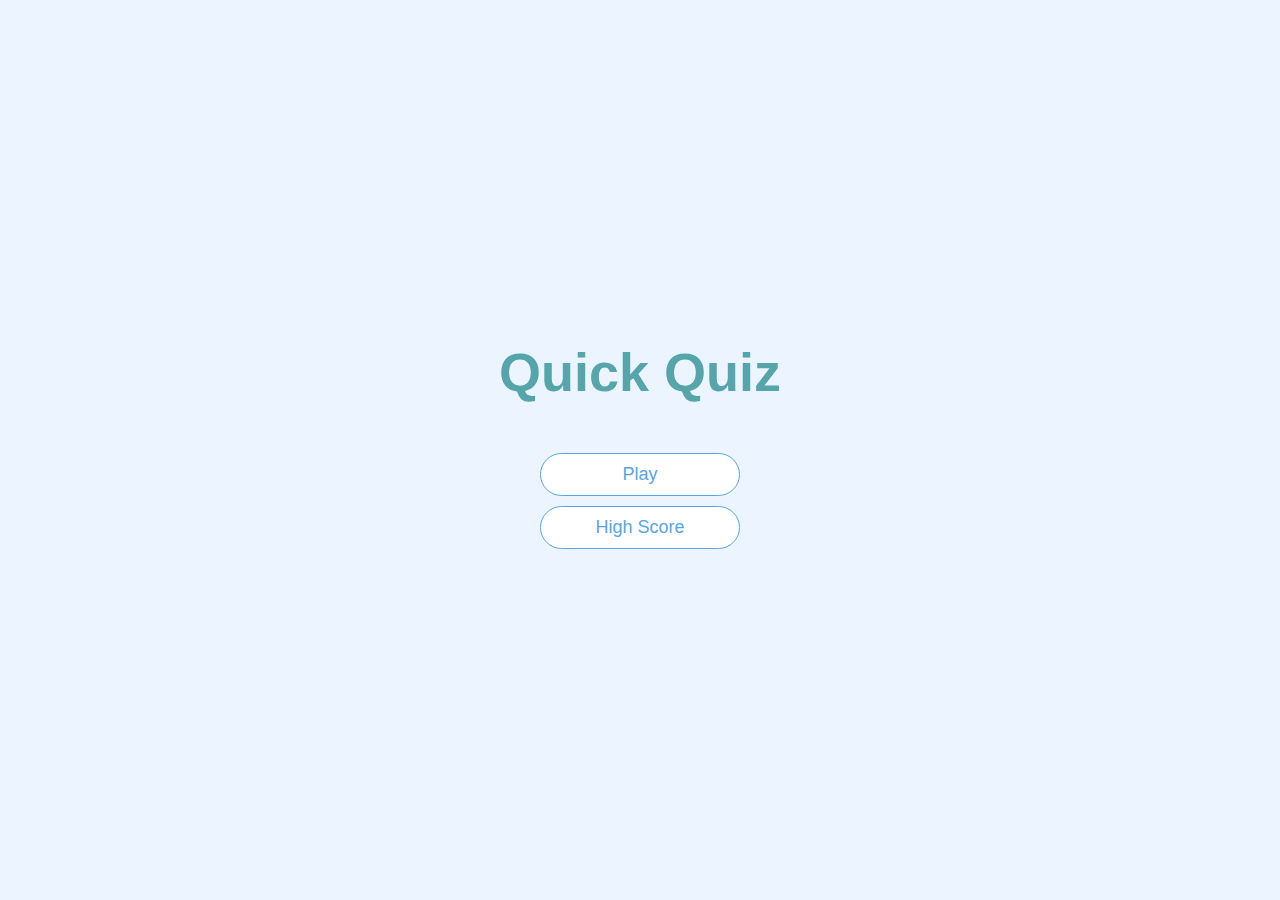
<file: index.html>
<!DOCTYPE html>
<html lang="en">

<head>
    <meta charset="UTF-8">
    <meta http-equiv="X-UA-Compatible" content="IE=edge">
    <meta name="viewport" content="width=device-width, initial-scale=1.0">
    <title>Quiz App</title>
    <link rel="shortcut icon" href="./images/the-quiz-question-answer-to-the-icon-isolated-contour-symbol-illustration-vector.jpg" type="image/x-icon">
    <link rel="stylesheet" href="app.css">
</head>

<body>
    <div class="container">
        <div id="home" class="flex-center flex-column">
            <h1>Quick Quiz</h1>
            <a class="btn" href="play.html">Play</a>
            <a class="btn" href="highscore.html">High Score</a>
        </div>
    </div>
</body>

</html>
</file>
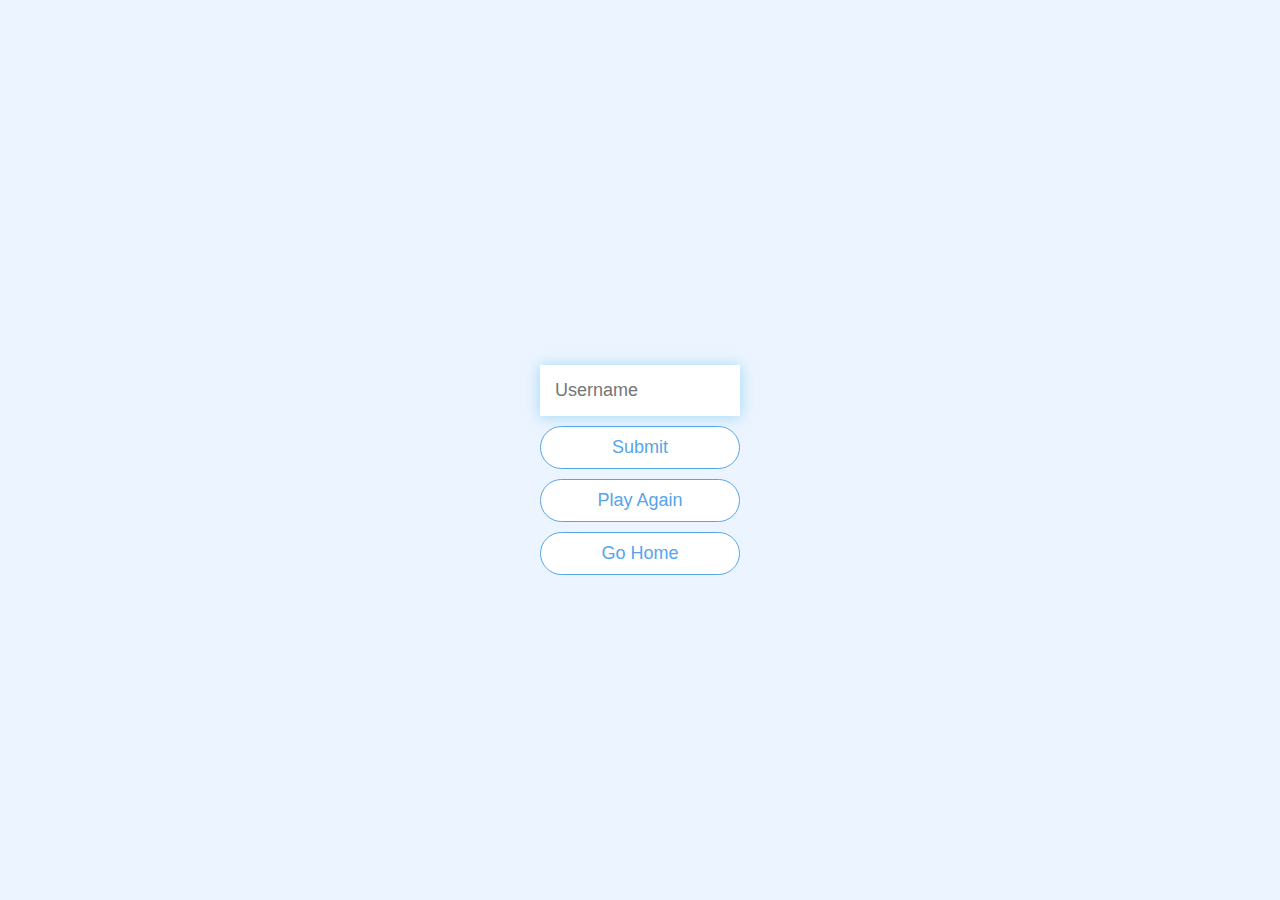
<file: end.html>
<!DOCTYPE html>
<html lang="en">
<head>
    <meta charset="UTF-8">
    <meta http-equiv="X-UA-Compatible" content="IE=edge">
    <meta name="viewport" content="width=device-width, initial-scale=1.0">
    <title>End</title>
    <link rel="shortcut icon" href="./images/the-quiz-question-answer-to-the-icon-isolated-contour-symbol-illustration-vector.jpg" type="image/x-icon">
    <link rel="stylesheet" href="app.css" >
</head>
<body>
    <div class="container">
        <div id="home" class="flex-center flex-column">
            <h1 id="finalscore"></h1>
            <form>
                <input type="text" name="username" id="username" placeholder="Username">
                <button type="submit" class="btn" id="scorebtn" disabled>Submit</button>
            </form>
            <a class="btn" href="play.html">Play Again</a>
            <a class="btn" href="app.html">Go Home</a>
        </div>
    </div>
    <script src="end.js"></script>
</body>
</html>
</file>
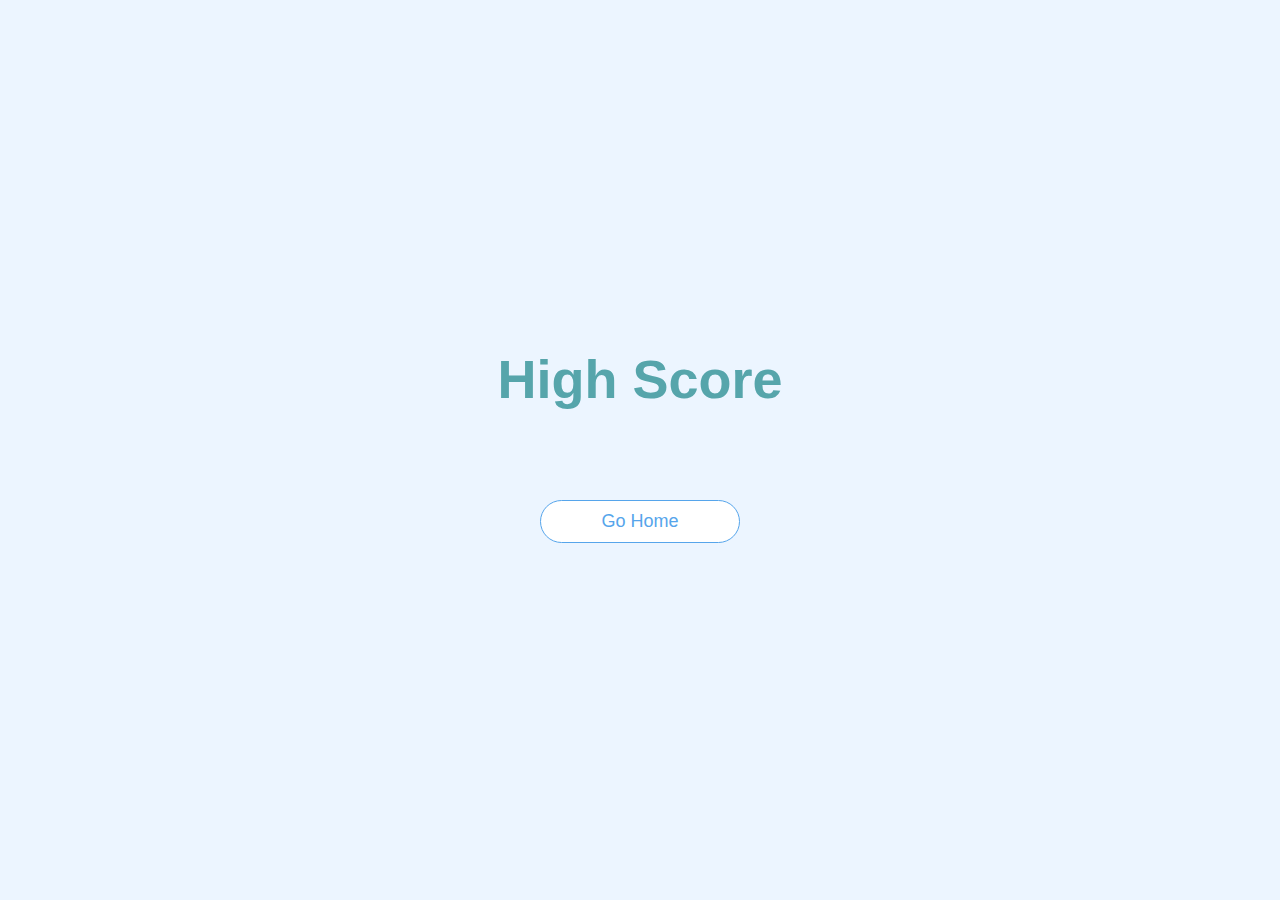
<file: highscore.html>
<!DOCTYPE html>
<html lang="en">
<head>
    <meta charset="UTF-8">
    <meta http-equiv="X-UA-Compatible" content="IE=edge">
    <meta name="viewport" content="width=device-width, initial-scale=1.0">
    <title>Highscore</title>
    <link rel="stylesheet" href="highscore.css">
    <link rel="shortcut icon" href="./images/the-quiz-question-answer-to-the-icon-isolated-contour-symbol-illustration-vector.jpg" type="image/x-icon">
    <link rel="stylesheet" href="app.css" >
</head>
<body>
    <div class="container">
        <div id="highscore" class="flex-center flex-column">
            <h1>High Score</h1>
            <ul id="list"></ul>
            <a class="btn" href="app.html">Go Home</a>
        </div>
    </div>
    <script src = "highscore.js"></script>
</body>
</html>
</file>
<file: app.css>
:root{
    background-color: #ecf5ff;
    font-size: 62.5%;
}
*{
    box-sizing: border-box;
    font-family:Arial, Helvetica, sans-serif;
    margin: 0;
    padding:0;
    color:#333
}
h1,
h2,
h3,
h4{
    margin-bottom: 1rem;
}

h1{
    font-size: 5.4rem;
    color:#56a5ab;
    margin-bottom: 5rem;
}

h2{
    font-size: 4.2rem;
    margin-bottom: 4rem;
    font-weight:700;
}
.container{
    width:100vw;
    height:100vh;
    display:flex;
    justify-content: center;
    align-items: center;
    max-width: 80rem;
    margin :0 auto;
}

.container > *{
width: 100%;
}

.flex-column {
    display: flex;
    flex-direction: column;
}
  
.flex-center {
    justify-content: center;
    align-items: center;
}

.justify-center {
    justify-content: center;
}

.text-center {
    text-align: center;
}
  
.hidden {
    display: none;
}

.btn {
    font-size: 1.8rem;
    padding: 1rem 0;
    width: 20rem;
    text-align: center;
    border: 0.1rem solid #56a5eb;
    margin-bottom: 1rem;
    text-decoration: none;
    color: #56a5eb;
    background-color: white;
    border-radius: 50px;
  }
  
  .btn:hover {
    cursor: pointer;
    box-shadow: 0 0.4rem 1.4rem 0 rgba(86, 185, 235, 0.5);
    transform: translateY(-0.1rem);
    transition: transform 150ms;
  }
  
  .btn[disabled]:hover {
    cursor: not-allowed;
    box-shadow: none;
    transform: none;
  }

form{
    width:100%;
    display: flex;
    flex-direction: column;
    align-items: center;
}

input{
    margin-bottom: 1rem;
    font-size: 1.8rem;
    padding: 1.5rem ;
    width: 20rem;
    border: none;
    box-shadow: 0 0.1rem 1.4rem 0 rgba(86,185, 235, 0.5);
}

input ::placeholder
{
    color:#aaa;
}
</file>
<file: highscore.css>
#list
{
    list-style: none;
    padding-left: 0;
    margin-bottom: 4rem;
}
.highscores
{
    font-size: 2rem;
    margin-bottom: 0.5rem;
}

.highscores:hover
{
    transform: scale(1.025);
}
</file>
